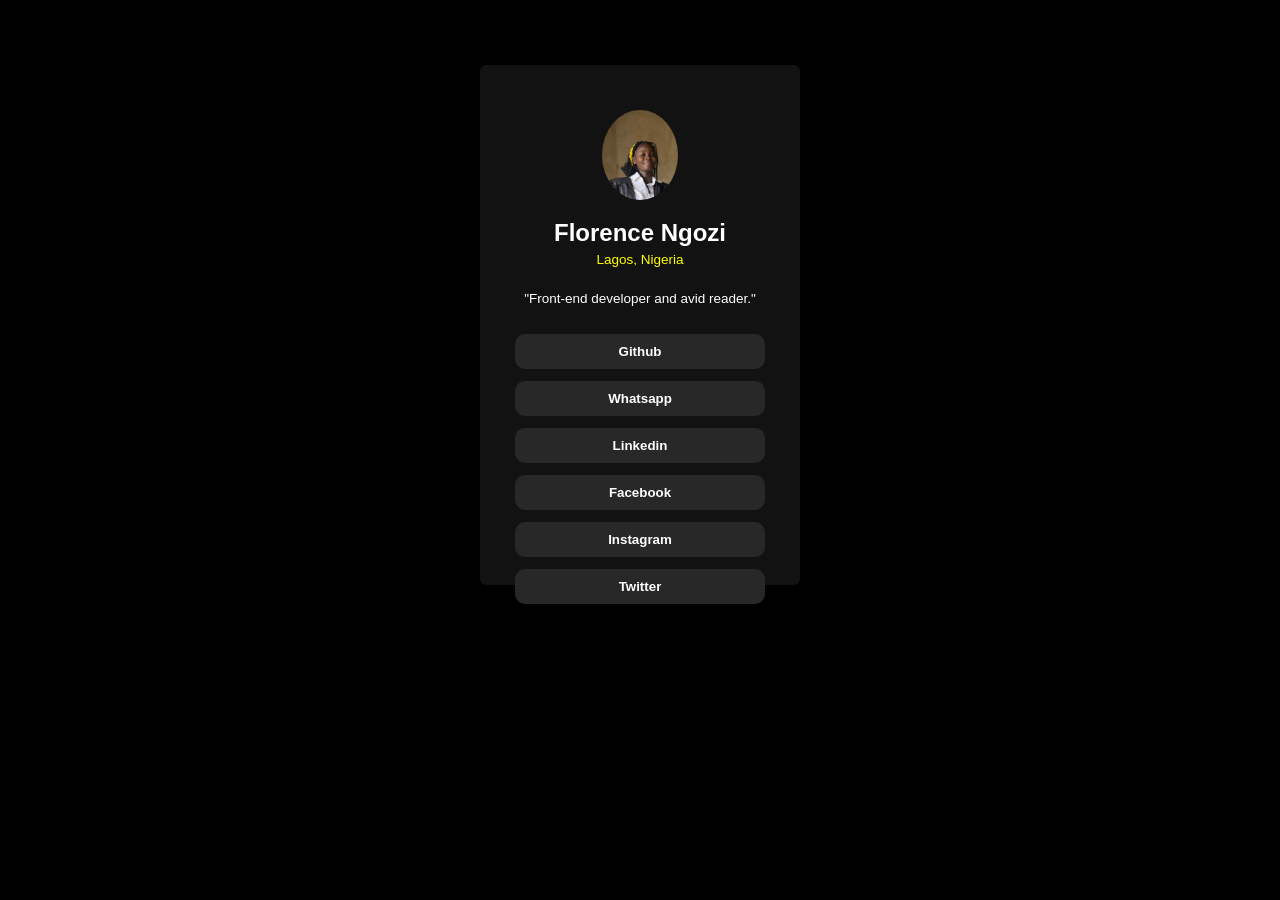
<file: index.html>
<!DOCTYPE html>
<html lang="en">
    <head>
        <meta charset="UTF-8">
        <meta name="viewport" content="width=device-width, initial-scale=1.0">
        <title>Social Link Profile</title>
        <link rel="stylesheet" href="profile.css">
    </head>
    <body>
        <main>
            <div class="first-section">
                <img src="20250222_122239.jpg" alt="profile">
                <h1>Florence Ngozi</h1>
                <p id="pp1">Lagos, Nigeria</p>
                <p>"Front-end developer and avid reader."</p>
            </div>
            
            <div class="second-section">
                <button class="git-el">Github</button>
                <button class="git-el">Whatsapp</button>
                <button class="git-el">Linkedin</button>
                <button class="git-el">Facebook</button>
                <button class="git-el">Instagram</button>
                <button class="git-el">Twitter</button>
            </div>
        </main>
        
        <script src = "profile.js"></script>
    
    </body>

</html>
</file>
<file: profile.css>
body{
    margin: 0;
    padding: 15px;
    font-family: Arial, Helvetica, sans-serif;
    background-color: black;
    color: white;
    display: flex;
    justify-content: center;
}

img{
    height: 90px;
    border: none;
    border-radius: 80%;
}

main{
    background-color: rgb(19, 18, 18);
    margin-top: 50px;
    padding: 25px;
    height: 470px;
    max-width: 270px;
    border: none;
    border-radius: 6px;
}

.first-section{
    margin-top: 20px;
    align-items: center;
    text-align: center;
}

h1{
    font-size: 24px;
    padding: 15px;
    padding-bottom: 0;
    margin: 0;
}

p{
    font-size: 13.5px;
    padding-bottom: 15px;
}

#pp1{
    color: yellow;
    margin-top: 0;
    padding-bottom: 10px;
    padding-top: 5px;
}

.second-section{
    text-align: center;
}

button{
    text-align: center;
    color: white;
    background-color: rgb(41, 40, 40);
    width: 250px;
    padding: 10px 20px;
    margin-bottom: 12px;
    border: none;
    border-radius: 10px;
    font-weight: bold;
}
button:hover{
    background-color: grey;
}
@media only screen and (max-width: 480px) {
body{
    margin: 5px;
    padding: 25px;
    justify-content: center;
}

main{
    height: 590px;
    margin: 0;
    max-width: 360px;
    padding-top: 17px;
   
}
h1{
    font-size: 19px;
}

img{
    height: 105px;
}

button{
    width: 200px;
}
</file>
